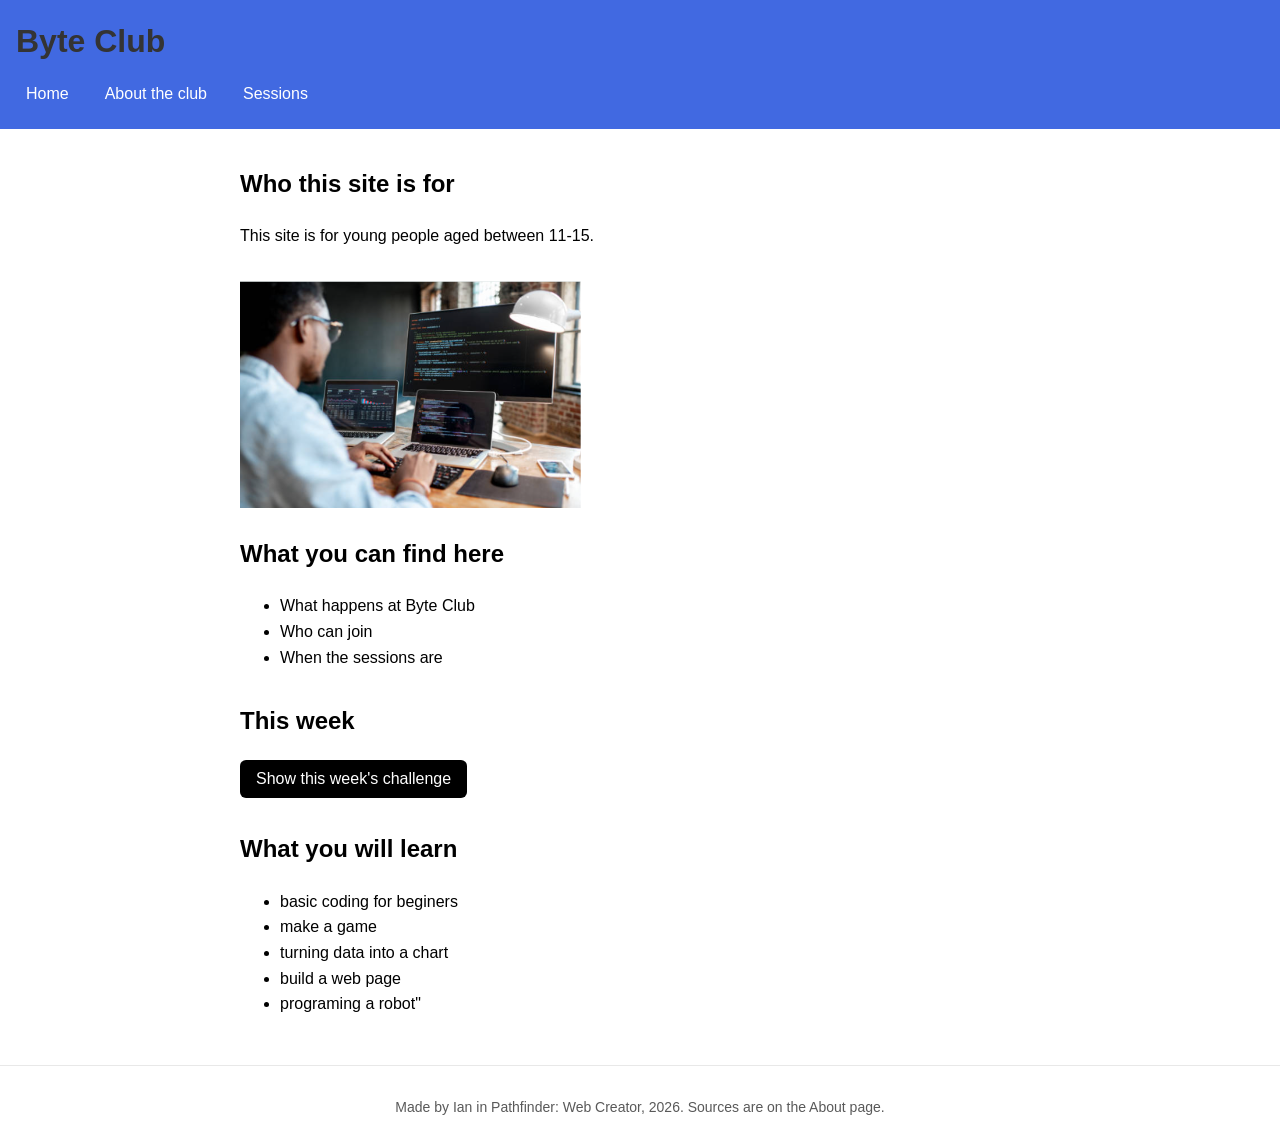
<file: index.html>
<!DOCTYPE html>
<html lang="en">
<head>
  <meta charset="UTF-8">
  <meta name="viewport" content="width=device-width, initial-scale=1">
  <title>Byte Club</title>
  <link rel="icon" href="data:,">
  <link rel="stylesheet" href="style.css">
</head>
<body>
  <header>
    <h1>Byte Club</h1>
    <nav>
      <a href="index.html">Home</a>
      <a href="about.html">About the club</a>
      <a href="more.html">Sessions</a>
    </nav>
  </header>
  <main>
    <section>
      <h2>Who this site is for</h2>
      <p>This site is for young people aged between 11-15.</p>
    </section>
<img src="Screenshot 2026-11-27 092925.png"alt="man coding">
    <section>
      <h2>What you can find here</h2>
      <ul>
        <li>What happens at Byte Club</li>
        <li>Who can join</li>
        <li>When the sessions are</li>
      </ul>
    </section>

    <section>
      <h2>This week</h2>
      <button id="toggle-button">Show this week's challenge</button>
      <div id="details" hidden>
        <p>Build a quiz with three questions about your favourite game.
           Bring it to any session this week and swap quizzes with a partner.</p>
      </div>
    </section>
    <section>
      <h2>What you will learn</h2>
      <ul><li>basic coding for beginers
          <li>make a game
          <li>turning data into a chart
          <li>build a web page
          <li>programing a robot"</li></ul>
    </section>
  </main>

  <footer>
    <p>Made by Ian in Pathfinder: Web Creator, 2026. Sources are on the About page.</p>
  </footer>

  <script src="data.js"></script>
  <script src="script.js"></script>
</body>
</html>
</file>
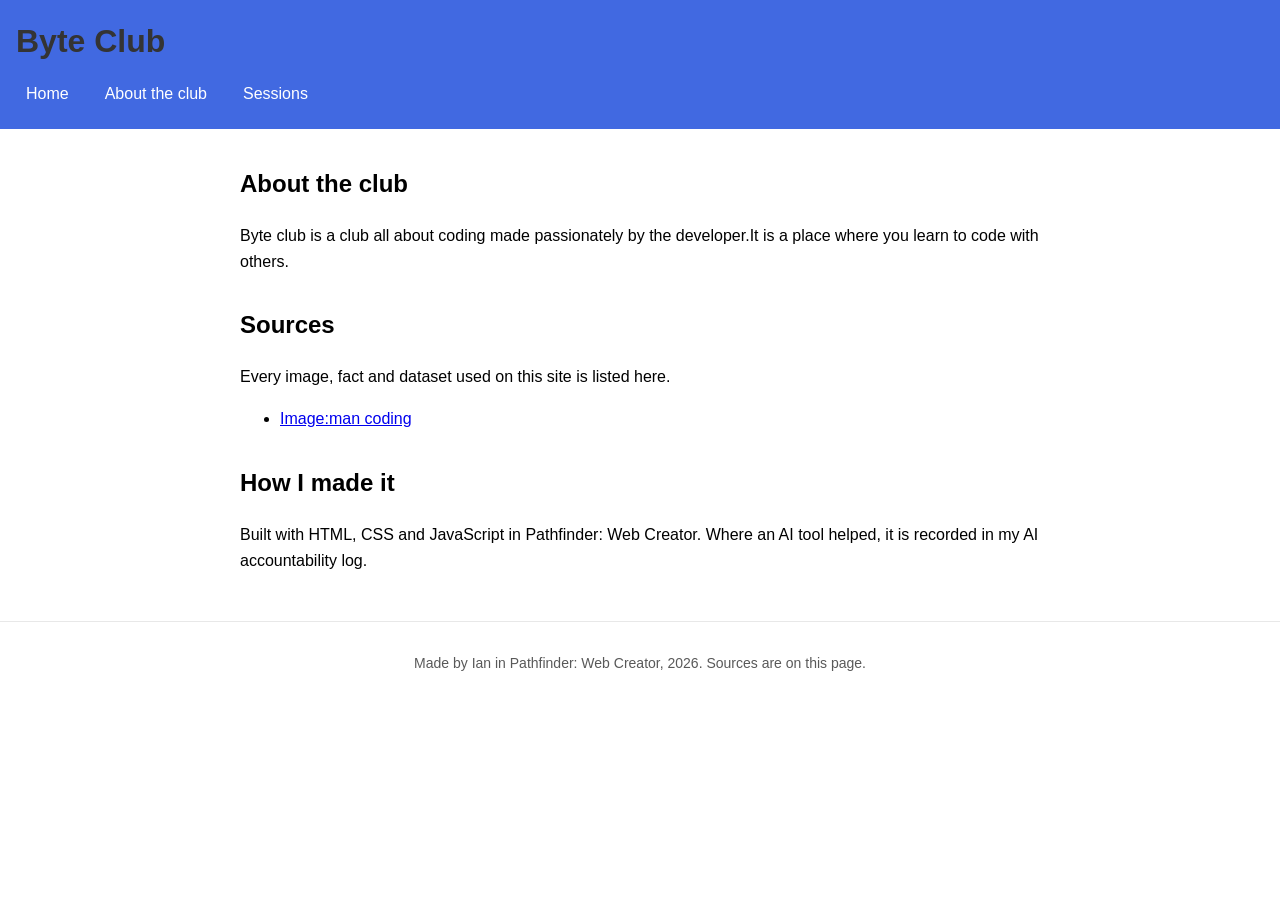
<file: about.html>
<!DOCTYPE html>
<html lang="en">
<head>
  <meta charset="UTF-8">
  <meta name="viewport" content="width=device-width, initial-scale=1">
  <title>About the club - Byte Club</title>
  <link rel="icon" href="data:,">
  <link rel="stylesheet" href="style.css">
</head>
<body>
  <header>
    <h1>Byte Club</h1>
    <nav>
      <a href="index.html">Home</a>
      <a href="about.html">About the club</a>
      <a href="more.html">Sessions</a>
    </nav>
  </header>

  <main>
    <section>
      <h2>About the club</h2>
      <p>Byte club is a club all about coding made passionately by the developer.It is a place where you learn to code with others.</p>
    </section>

    <section>
      <h2>Sources</h2>
      <p>Every image, fact and dataset used on this site is listed here.</p>
      <ul>
        <li><a href="https://www.istockphoto.com/photos/developers-coding">Image:man coding</a></li>
      </ul>
    </section>
    <section>
      <h2>How I made it</h2>
      <p>Built with HTML, CSS and JavaScript in Pathfinder: Web Creator. Where an AI tool helped, it is recorded in my AI accountability log.</p>
    </section>
  </main>

  <footer>
    <p>Made by Ian in Pathfinder: Web Creator, 2026. Sources are on this page.</p>
  </footer>
</body>
</html>
</file>
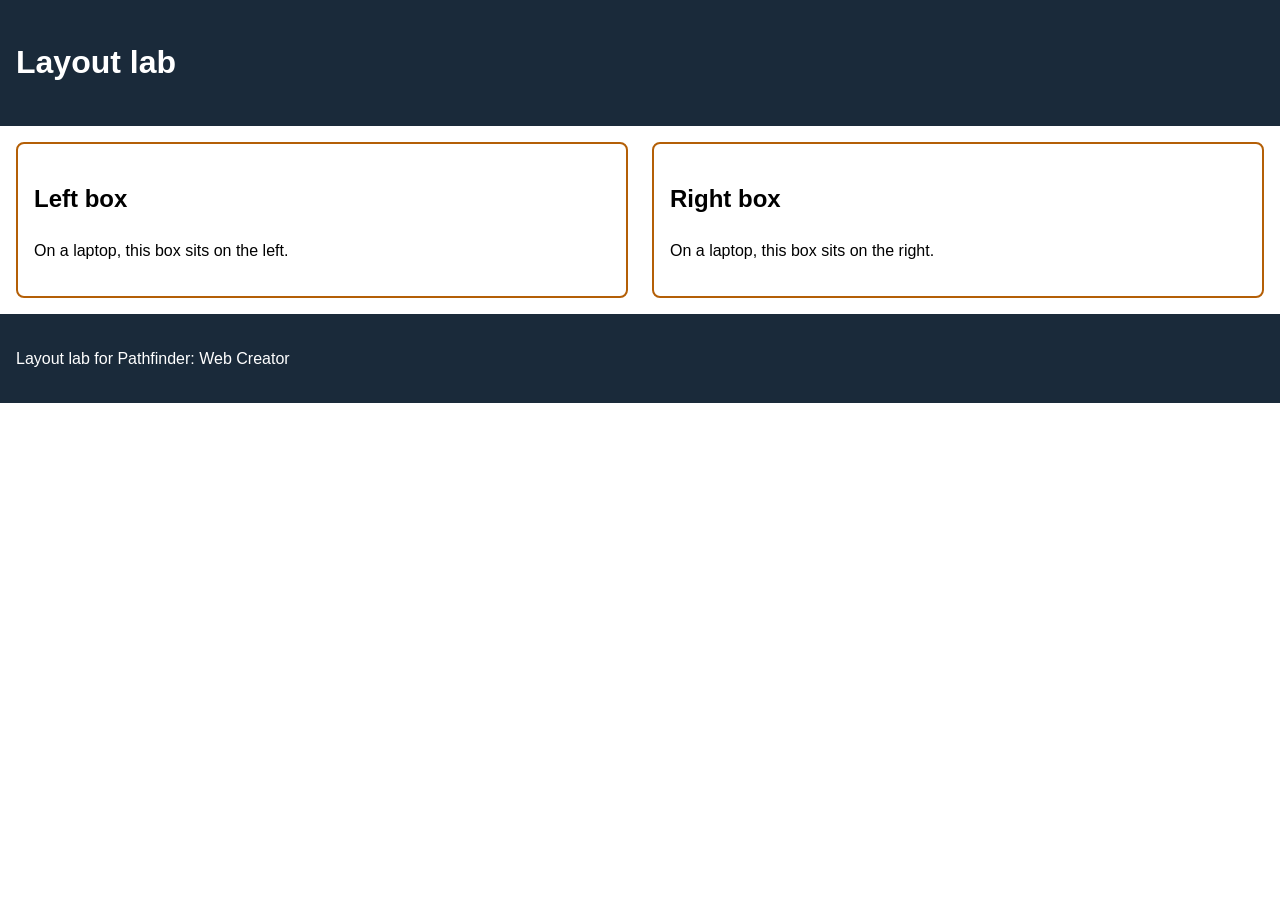
<file: Layout.html>
<!DOCTYPE html>
<html lang="en">
<head>
  <meta charset="UTF-8">
  <meta name="viewport" content="width=device-width, initial-scale=1">
  <title>Layout lab</title>
  <link rel="icon" href="data:,">
  <style>
    body {
      font-family: Arial, Helvetica, sans-serif;
      line-height: 1.6;
      margin: 0;
    }

    header, footer {
      background: #1a2a3a;
      color: #ffffff;
      padding: 16px;
    }

    .columns {
      display: flex;
      gap: 24px;
      padding: 16px;
    }

    .columns section {
      flex: 1;
      min-width: 280px;
      border: 2px solid #b45f06;
      border-radius: 8px;
      padding: 16px;
    }

    /* Your fix goes below this line */
@media (max-width: 600px) {
  nav {
    flex-direction: column;
    gap: 4px;
  }
}

  </style>
</head>
<body>
  <header>
    <h1>Layout lab</h1>
  </header>

  <main class="columns">
    <section>
      <h2>Left box</h2>
      <p>On a laptop, this box sits on the left.</p>
    </section>
    <section>
      <h2>Right box</h2>
      <p>On a laptop, this box sits on the right.</p>
    </section>
  </main>

  <footer>
    <p>Layout lab for Pathfinder: Web Creator</p>
  </footer>
</body>
</html>
</file>
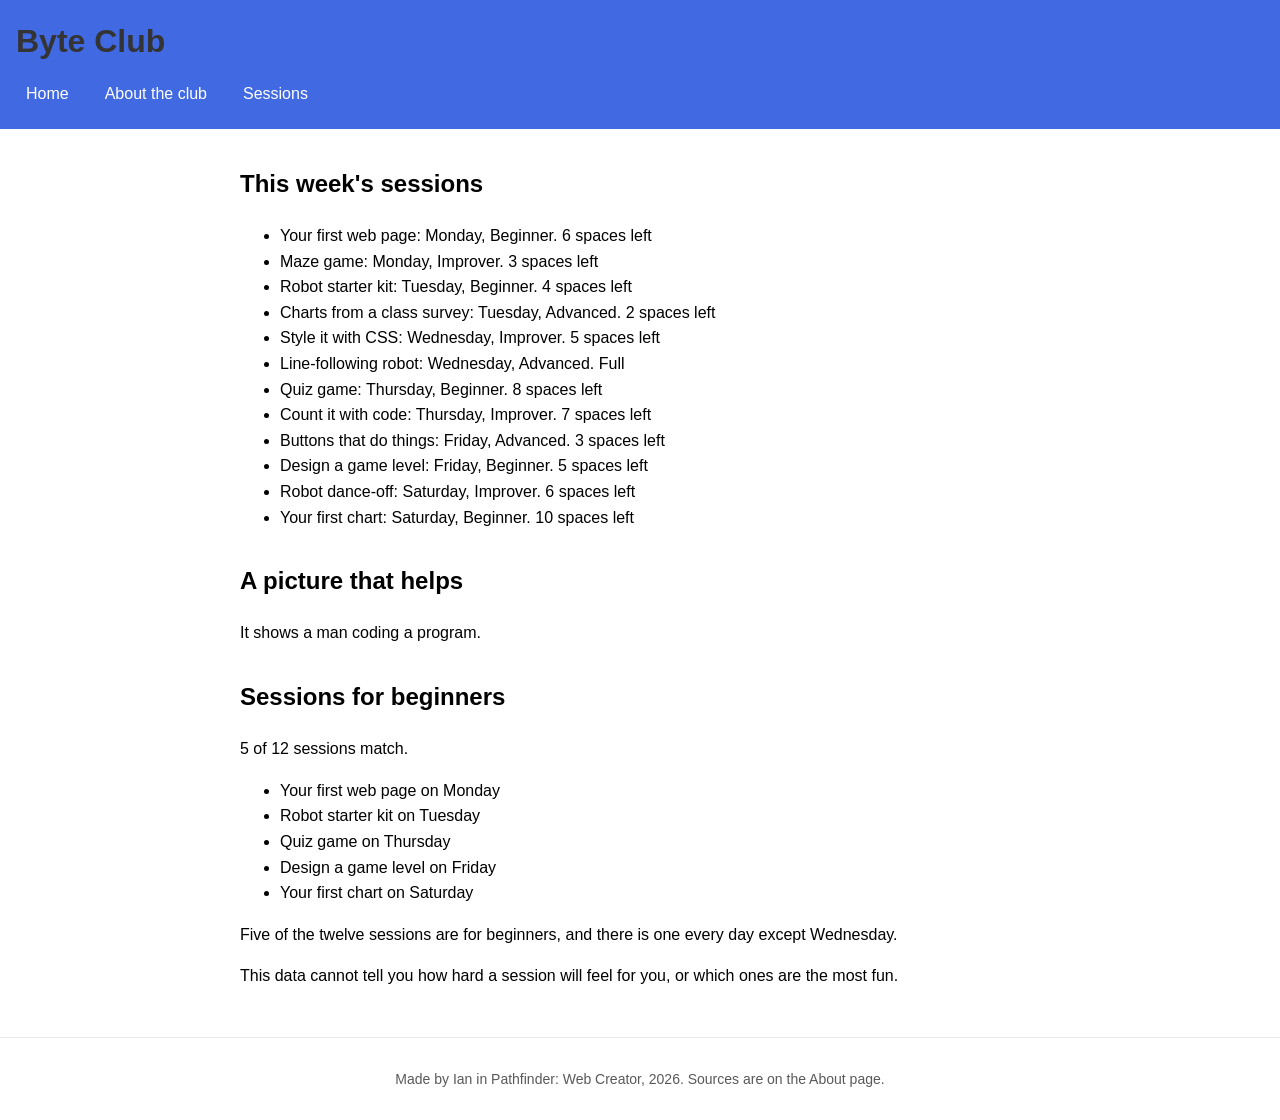
<file: more.html>
<!DOCTYPE html>
<html lang="en">
<head>
  <meta charset="UTF-8">
  <meta name="viewport" content="width=device-width, initial-scale=1">
  <title>Sessions - Byte Club</title>
  <link rel="icon" href="data:,">
  <link rel="stylesheet" href="style.css">
</head>
<body>
  <header>
    <h1>Byte Club</h1>
    <nav>
      <a href="index.html">Home</a>
      <a href="about.html">About the club</a>
      <a href="more.html">Sessions</a>
    </nav>
  </header>

  <main>
    <section>
  <h2>This week's sessions</h2>
    <ul id="data-list"></ul>
</section>

    <section>
      <h2>A picture that helps</h2>
      <p>It shows a man coding a program.</p>
    </section>
    <section>
  <h2>Sessions for beginners</h2>
  <p id="filter-count"></p>
  <ul id="filter-list"></ul>
  <p>Five of the twelve sessions are for beginners, and there is one every day except Wednesday.</p>
  <p>This data cannot tell you how hard a session will feel for you, or which ones are the most fun.</p>
</section>
  </main>

  <footer>
    <p>Made by Ian in Pathfinder: Web Creator, 2026. Sources are on the About page.</p>
  </footer>

  <script src="data.js"></script>
  <script src="script.js"></script>
</body>
</html>
</file>
<file: style.css>
/* Pathfinder: Web Creator starter stylesheet.
   Day 3: change the two colours, check contrast, then switch on the media query. */

:root {
  --main-colour:#4169E1;    /* header background */
  --accent-colour:#000000;  /* buttons and focus outline; passes 4.5:1 on white */
}

body {
  font-family: Arial, Helvetica, sans-serif;
  line-height: 1.6;
  margin: 0;
  color: #000000;
  background: #ffffff;
}
h1{
  color: #343434}
header {
  background: var(--main-colour);
  color: #ffffff;
  padding: 16px;
}

header h1 {
  margin: 0 0 8px;
}

/* Flexbox puts the three links in a row with a gap between them */
nav {
  display: flex;
  gap: 16px;
}

nav a {
  color: #ffffff;
  text-decoration: none;
  padding: 6px 10px;
  border-radius: 6px;
}

/* Mouse users see this when they hover */
nav a:hover {
  background: #000000;
}

/* Keyboard users see where they are. Never remove this. */
a:focus,
button:focus {
  outline: 3px solid var(--accent-colour);
  outline-offset: 2px;
}

main {
  max-width: 800px;
  margin: 0 auto;
  padding: 16px;
}

section {
  margin-bottom: 32px;
}

img {
  max-width: 100%;
  height: auto;
}

button {
  background: var(--accent-colour);
  color: #ffffff;
  border: none;
  padding: 10px 16px;
  font-size: 16px;
  border-radius: 6px;
  cursor: pointer;
}

footer {
  border-top: 1px solid #e8e8e8;
  padding: 16px;
  font-size: 14px;
  color: #595959;
  text-align: center;
}

/* Small screens: stack the nav links.
   Day 3, Block 2: delete the slash-star line above and the star-slash line below to switch this on. */

@media (max-width: 600px) {
  nav {
    flex-direction: column;
    gap: 4px;
  }
}
</file>
